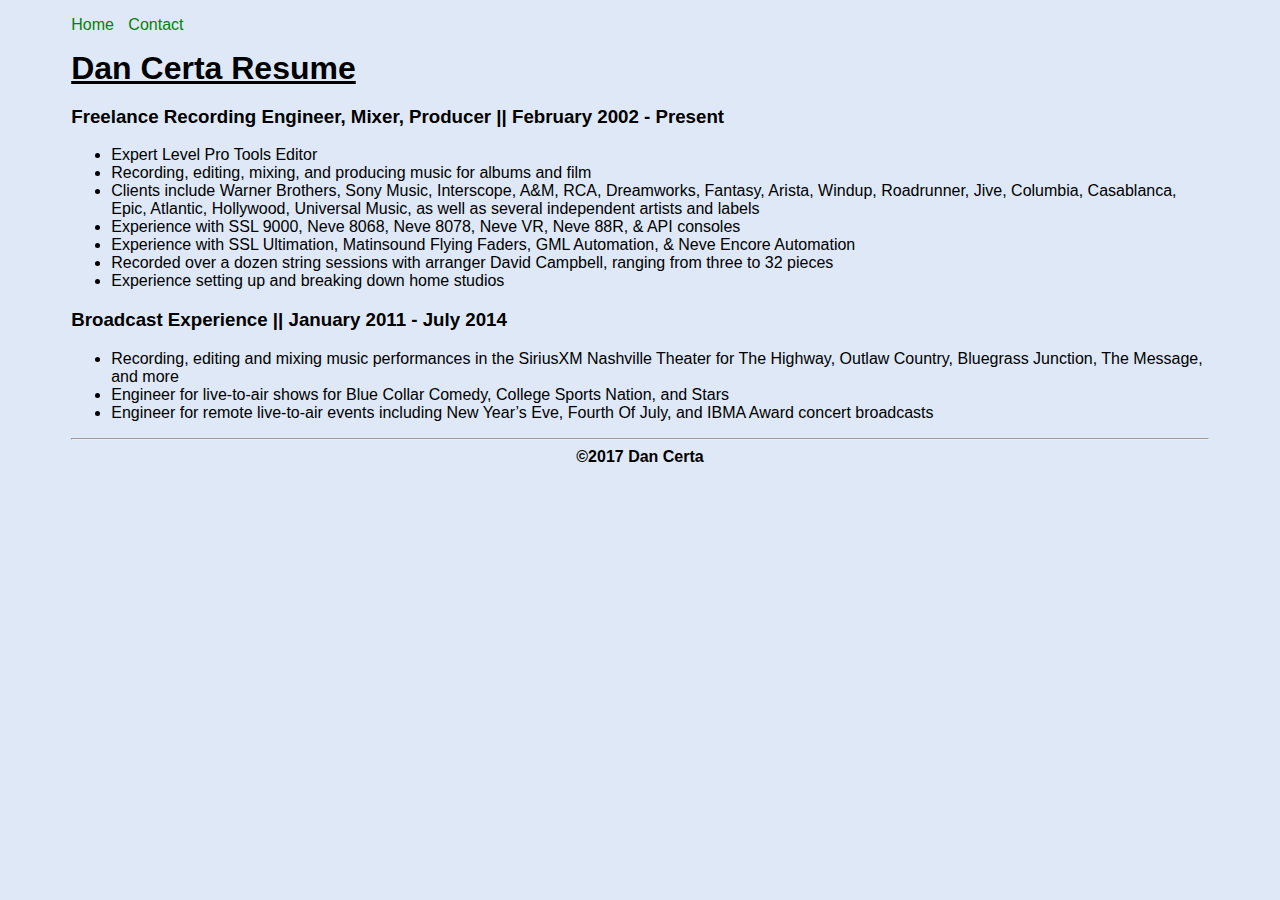
<file: index.html>
<!DOCTYPE html>

<html>
	<head>
		<title>Dan Certa Resume</title>
		<meta charset="utf-8">
		<link rel="stylesheet" type="text/css" href="main.css">
	</head>

	<body>

	<div class="container">

	  <nav class="main-nav">
	  	<ul class="nav-ul">
	  		<li><a href="index.html">Home</a></li>
	  		<li><a href="contact.html">Contact</a></li>
	  	</ul>
	  </nav>

	  <header>
	  <h1>Dan Certa Resume</h1>
	  </header>

	  <article>
        <h3>Freelance Recording Engineer, Mixer, Producer || <time datetime="2002-02-01">February 2002</time> - Present</h3>
	        <section>
		      <ul>
		        <li>Expert Level Pro Tools Editor</li>
		        <li>Recording, editing, mixing, and producing music for albums and film</li>
		        <li>Clients include Warner Brothers, Sony Music, Interscope, A&M, RCA, Dreamworks, Fantasy, Arista, Windup, Roadrunner, Jive, Columbia, Casablanca, Epic, Atlantic, Hollywood, Universal Music, as well as several independent artists and labels</li>
		        <li>Experience with SSL 9000, Neve 8068, Neve 8078, Neve VR, Neve 88R, & API consoles</li>
		        <li>Experience with SSL Ultimation, Matinsound Flying Faders, GML Automation, & Neve Encore Automation</li>
		        <li>Recorded over a dozen string sessions with arranger David Campbell, ranging from three to 32 pieces</li>
		        <li>Experience setting up and breaking down home studios</li>
		      </ul>
		    </section>
      </article>

    <article>
	    <h3>Broadcast Experience || <time datetime="2011-01-01">January 2011</time> - <time datetime="2014-07-01">July 2014</time></h3>
		    <section>
		      <ul>
		        <li>Recording, editing and mixing music performances in the SiriusXM Nashville Theater for The Highway, Outlaw Country, Bluegrass Junction, The Message, and more</li>
		        <li>Engineer for live-to-air shows for Blue Collar Comedy, College Sports Nation, and Stars</li>
		        <li>Engineer for remote live-to-air events including New Year’s Eve, Fourth Of July, and IBMA Award concert broadcasts</li>
	      	  </ul>
	      	</section>
    </article>

    <footer>
    	<hr>
    	&copy;2017 Dan Certa
    </footer>
	</div>
	</body>
</html>
</file>
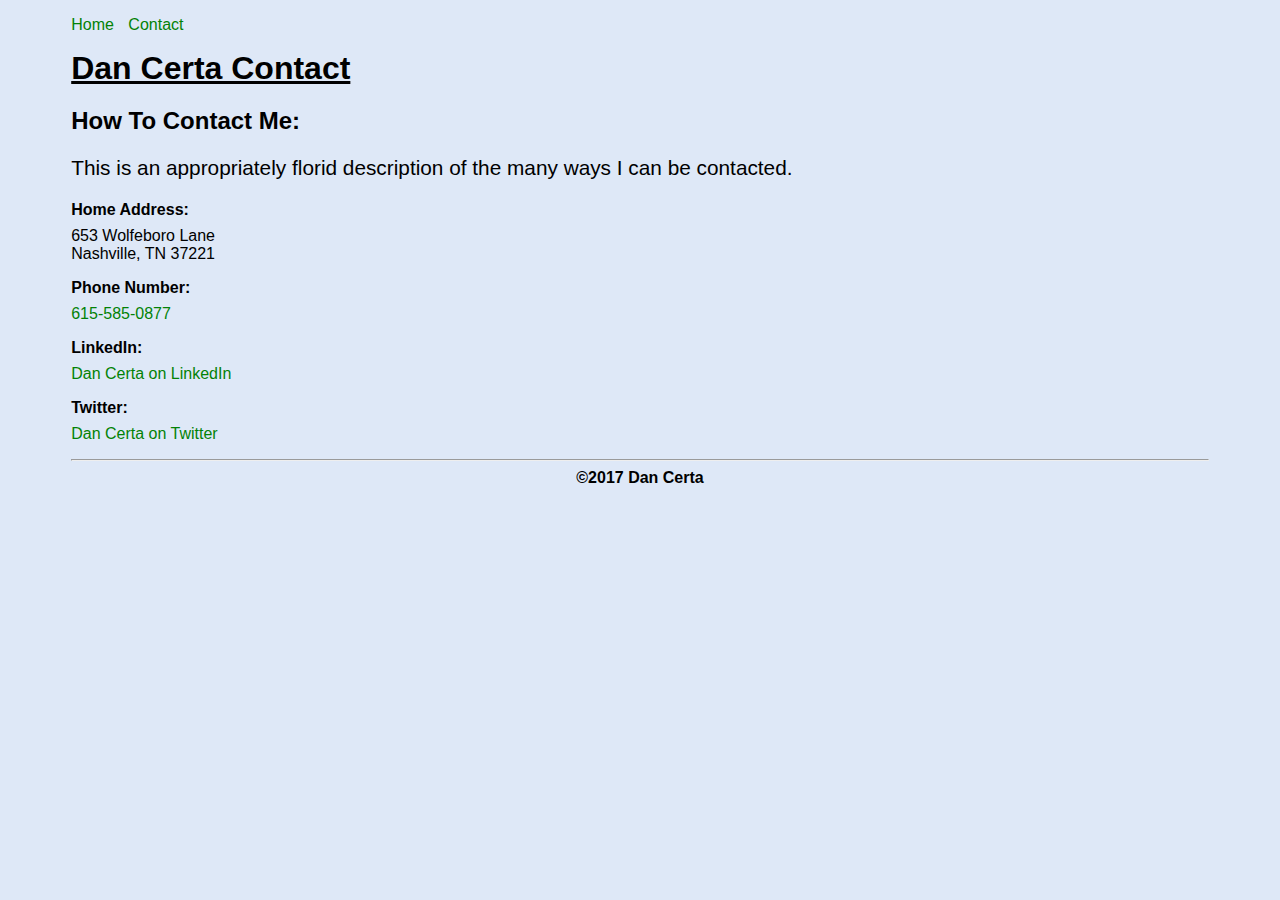
<file: contact.html>
<!DOCTYPE html>

<html>
	<head>
		<title>Dan Certa Contact</title>
		<meta charset="utf-8">
		<link rel="stylesheet" type="text/css" href="main.css">
	</head>
	
	<body>
	<div class="container">

	  <nav class="main-nav">
	  	<ul class="nav-ul">
	  		<li><a href="index.html">Home</a></li>
	  		<li><a href="contact.html">Contact</a></li>
	  	</ul>
	  </nav>	

	  <header>
	  	<h1>Dan Certa Contact</h1>
	  </header>

	  <h2>How To Contact Me:</h2>
	  	  <article>
	  	  	<p class="contact-article">This is an appropriately florid description of the many ways I can be contacted.</p>
	  	  </article>
		  <section>
		  <h4>Home Address:</h4>
		  <p class="contact-details">653 Wolfeboro Lane<br>
		  Nashville, TN 37221</p>
		  </section>

		  <section>		  
		  <h4>Phone Number:</h4>
		  <p class="contact-details"><a href="tel:615-585-0877">615-585-0877</a></p>
		  </section>

		  <section>		  
		  <h4>LinkedIn:</h4>
		  <p class="contact-details"><a href="https://www.linkedin.com/in/dan-certa-2908a59/" target="_blank">Dan Certa on LinkedIn</a></p>
		  </section>

		  <section>		  
		  <h4>Twitter:</h4>
		  <p class="contact-details"><a href="https://twitter.com/mfdc_mfdc" target="_blank">Dan Certa on Twitter</a></p>
		  </section>


	 <footer>
	 <hr>
    	&copy;2017 Dan Certa
    </footer>
	</div>	
	</body>
</html>
</file>
<file: main.css>
/*=============================
	Global Styles
=============================*/

/*=============================
	Element Styles
=============================*/
body {
	background-color: #dee8f7;
	font-family: sans-serif;
}

footer {
	font-weight: bold;
	text-align: center;
}

h1 {
	margin: auto;
	text-decoration: underline;
}

h4 {
	margin: 0;
}

a {
	text-decoration: none;
	color: #038206;
}

a:visited {
	color: #038206;
}

a:hover {
	color: #03af06;
}

/*=============================
	Class Styles
=============================*/
.container {
	max-width: 90%;
	margin: 0 auto;
}

.nav-ul {
	list-style: none;
	padding: 0;
}

.nav-ul li {
  display: inline-block;
  margin-right:10px;
  text-decoration: none;
}

.contact-article {
	font-size: 1.3em
}

.contact-details {
	margin-top: .5em;
}
</file>
